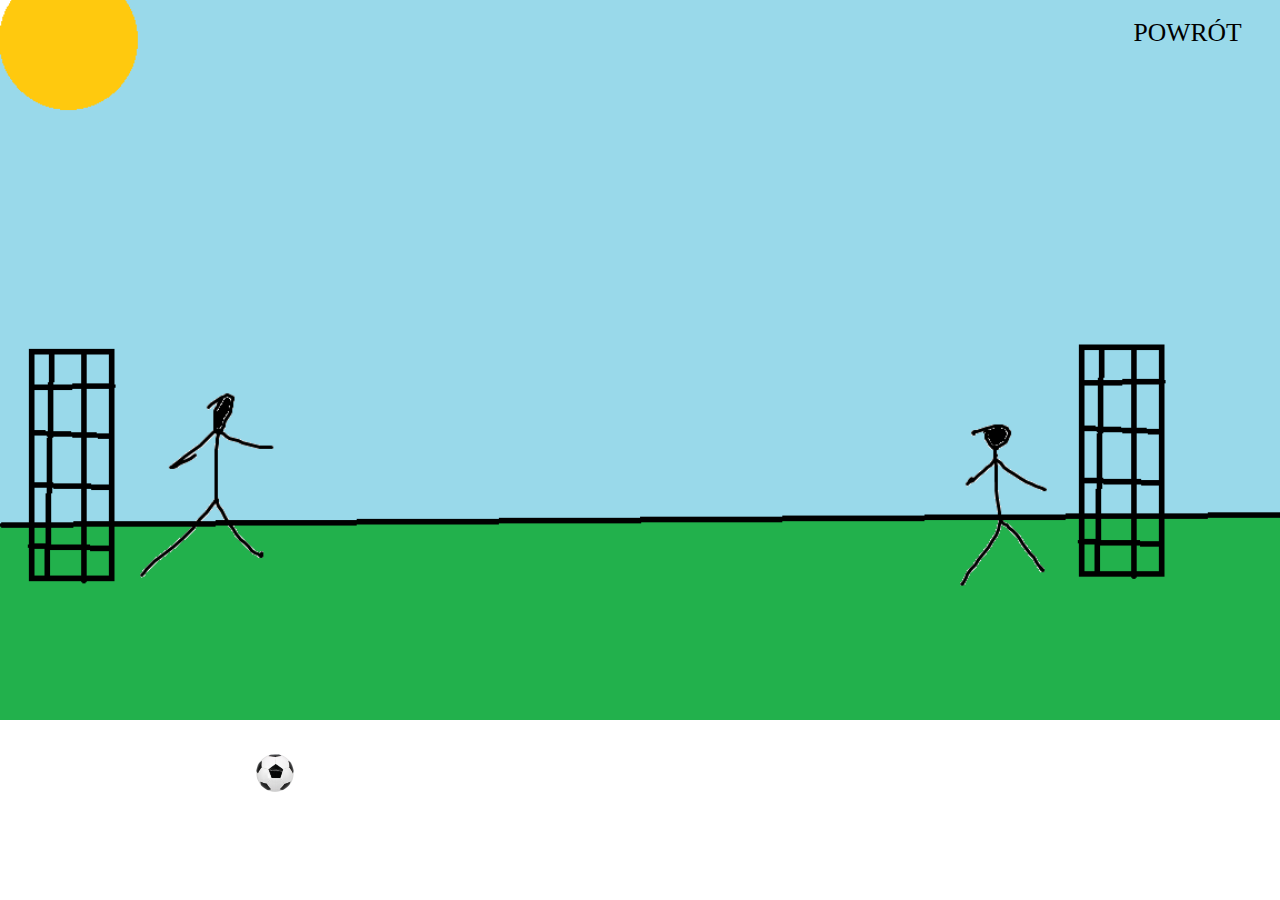
<file: taktyki.html>
<!DOCTYPE html>
<html lang="pl">
<head>
    <meta charset="UTF-8">
    <title>Animacja</title>
    <link rel="stylesheet" href="css.css"></head>
<body>

    <img class="tloo" src='bartek.png'>
    <img class="pilkaa" src='pilka2.png'>

	<a href='index.html' class='powrot' =>POWRÓT</a>
	
</body>
</html>
</file>
<file: css.css>
.tloo{
    width: 100%;
}
body{
	margin: 0 0;
}
.pilkaa{
    width: 3vw;
    position:absolute;
    display: block;
    bottom: 12%;
    left: 20%;
    animation: pilkaanimacja 4s linear infinite;
}

a{
	all:unset;
}

@keyframes pilkaanimacja{
    0%{
        bottom: 12%;
        left: 20%;
    }
    50%{
    bottom: 10%;
    left: 72%;
    transform: rotate(1000deg);
    }
    100%{
        bottom: 12%;
        left: 20%;
    }
}

.powrot{
	font-size:2vw;
	position: absolute;
	top: 2%;
	cursor: pointer;
	right: 3%;
	animation: napis 2s linear infinite;
	
}

.powrot:hover{
	color: red;
}

@keyframes napis{
	0%{
		transform: rotate(0deg);
		
	}
	25%{
		transform: rotate(180deg)

	}
	75%{
		transform: rotate(-180deg)

	}
100%{
	transform: rotate(0deg)
}
	}
</file>
